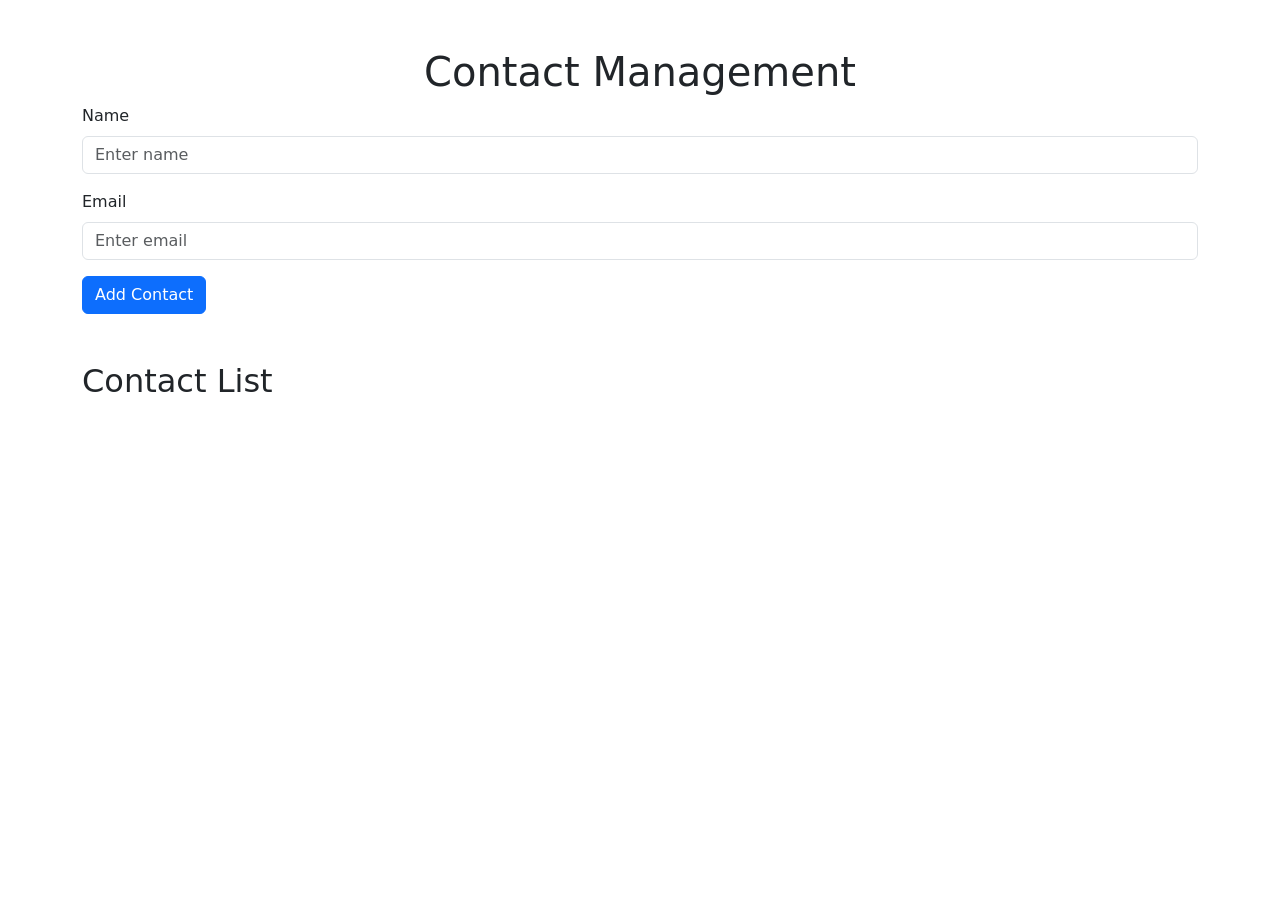
<file: index.html>
<!DOCTYPE html>
<html lang="en">
<head>
    <meta charset="UTF-8">
    <meta name="viewport" content="width=device-width, initial-scale=1.0">
    <title>Contact Management</title>
    <link href="https://cdn.jsdelivr.net/npm/bootstrap@5.3.0-alpha1/dist/css/bootstrap.min.css" rel="stylesheet">
</head>
<body>
    <div class="container mt-5">
        <h1 class="text-center">Contact Management</h1>
        <div class="mb-3">
            <label for="name" class="form-label">Name</label>
            <input type="text" class="form-control" id="name" placeholder="Enter name">
        </div>
        <div class="mb-3">
            <label for="email" class="form-label">Email</label>
            <input type="email" class="form-control" id="email" placeholder="Enter email">
        </div>
        <button class="btn btn-primary" id="addContact">Add Contact</button>
        <h2 class="mt-5">Contact List</h2>
        <ul class="list-group" id="contactList"></ul>
    </div>
    <script src="script.js"></script>
</body>
</html>
</file>
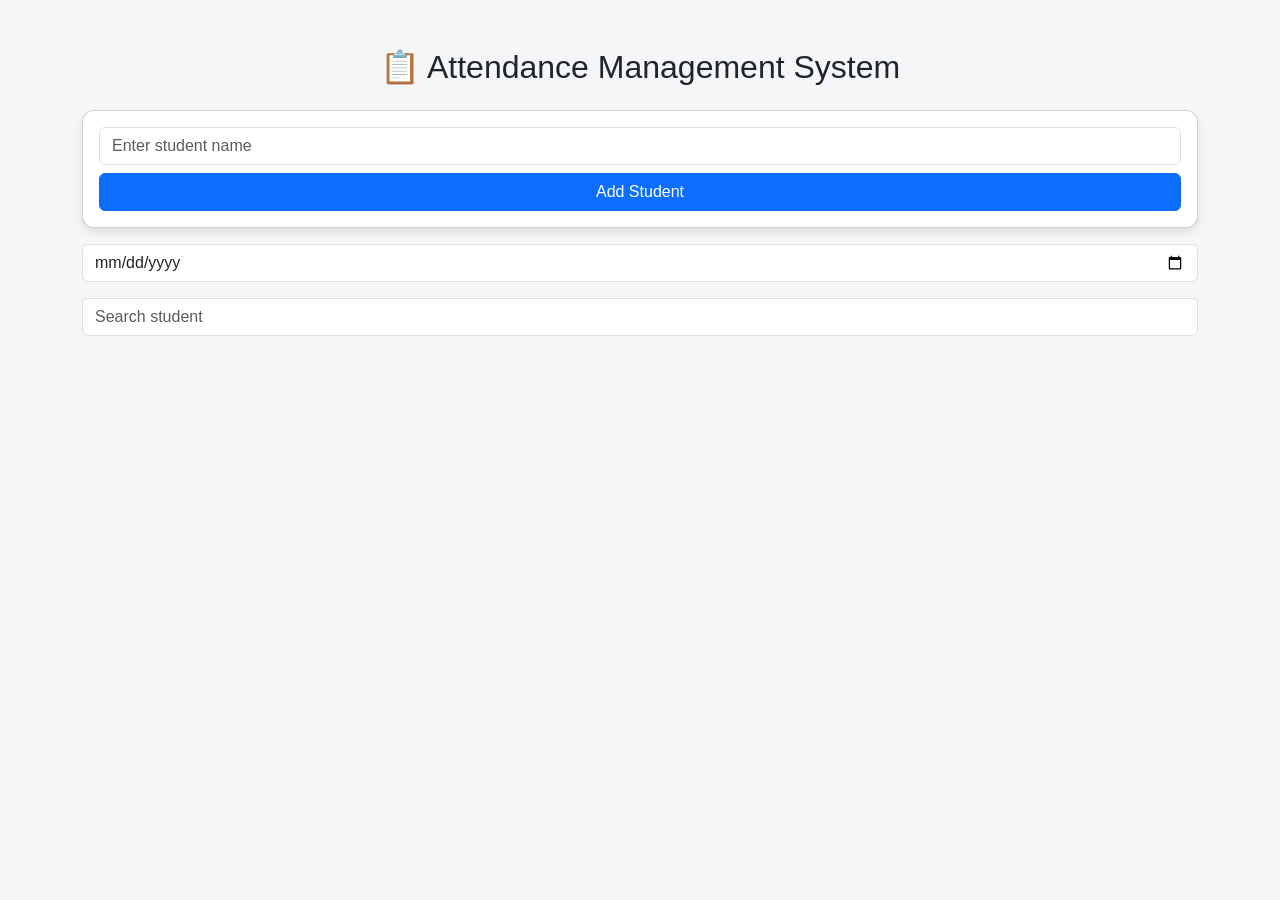
<file: attendance_management.html>
<!DOCTYPE html>
<html lang="en">
<head>
<meta charset="UTF-8">
<meta name="viewport" content="width=device-width, initial-scale=1.0">
<title>Attendance System</title>

<link href="https://cdn.jsdelivr.net/npm/bootstrap@5.3.2/dist/css/bootstrap.min.css" rel="stylesheet">

<style>
body{
    background:#f4f6f8;
    font-family:Arial;
}

.card{
    border-radius:12px;
    box-shadow:0 4px 8px rgba(0,0,0,0.1);
}

.present{
    background:#d4edda;
}

.absent{
    background:#f8d7da;
}
</style>
</head>

<body>

<div class="container mt-5">

<h2 class="text-center mb-4">📋 Attendance Management System</h2>

<!-- Add Student -->
<div class="card p-3 mb-3">
<input id="studentName" class="form-control mb-2" placeholder="Enter student name">
<button onclick="addStudent()" class="btn btn-primary w-100">Add Student</button>
</div>

<!-- Date -->
<input type="date" id="date" class="form-control mb-3">

<!-- Search -->
<input type="text" id="search" onkeyup="showStudents()" class="form-control mb-3" placeholder="Search student">

<!-- Student List -->
<div id="studentList"></div>

</div>

<script>
let students = JSON.parse(localStorage.getItem("students")) || [];

function saveData(){
    localStorage.setItem("students",JSON.stringify(students));
}

function addStudent(){
    let name=document.getElementById("studentName").value.trim();
    if(!name) return alert("Enter name");

    students.push({name:name,attendance:{}});
    saveData();
    showStudents();
    document.getElementById("studentName").value="";
}

function markAttendance(i,status){
    let date=document.getElementById("date").value;
    if(!date) return alert("Select date first");

    students[i].attendance[date]=status;
    saveData();
    showStudents();
}

function deleteStudent(i){
    if(confirm("Delete student?")){
        students.splice(i,1);
        saveData();
        showStudents();
    }
}

function getPercentage(att){
    let total=Object.keys(att).length;
    if(total==0) return "0%";

    let present=Object.values(att).filter(v=>v=="Present").length;
    return Math.round((present/total)*100)+"%";
}

function showStudents(){
    let search=document.getElementById("search").value.toLowerCase();
    let list="";

    students.forEach((s,i)=>{
        if(!s.name.toLowerCase().includes(search)) return;

        let percent=getPercentage(s.attendance);

        list+=`
        <div class="card p-3 mb-2">
            <h5>${s.name}</h5>
            <p>Attendance %: <b>${percent}</b></p>

            <button onclick="markAttendance(${i},'Present')" class="btn btn-success btn-sm">Present</button>
            <button onclick="markAttendance(${i},'Absent')" class="btn btn-danger btn-sm">Absent</button>
            <button onclick="deleteStudent(${i})" class="btn btn-dark btn-sm">Delete</button>
        </div>`;
    });

    document.getElementById("studentList").innerHTML=list;
}

showStudents();
</script>

</body>
</html>
</file>
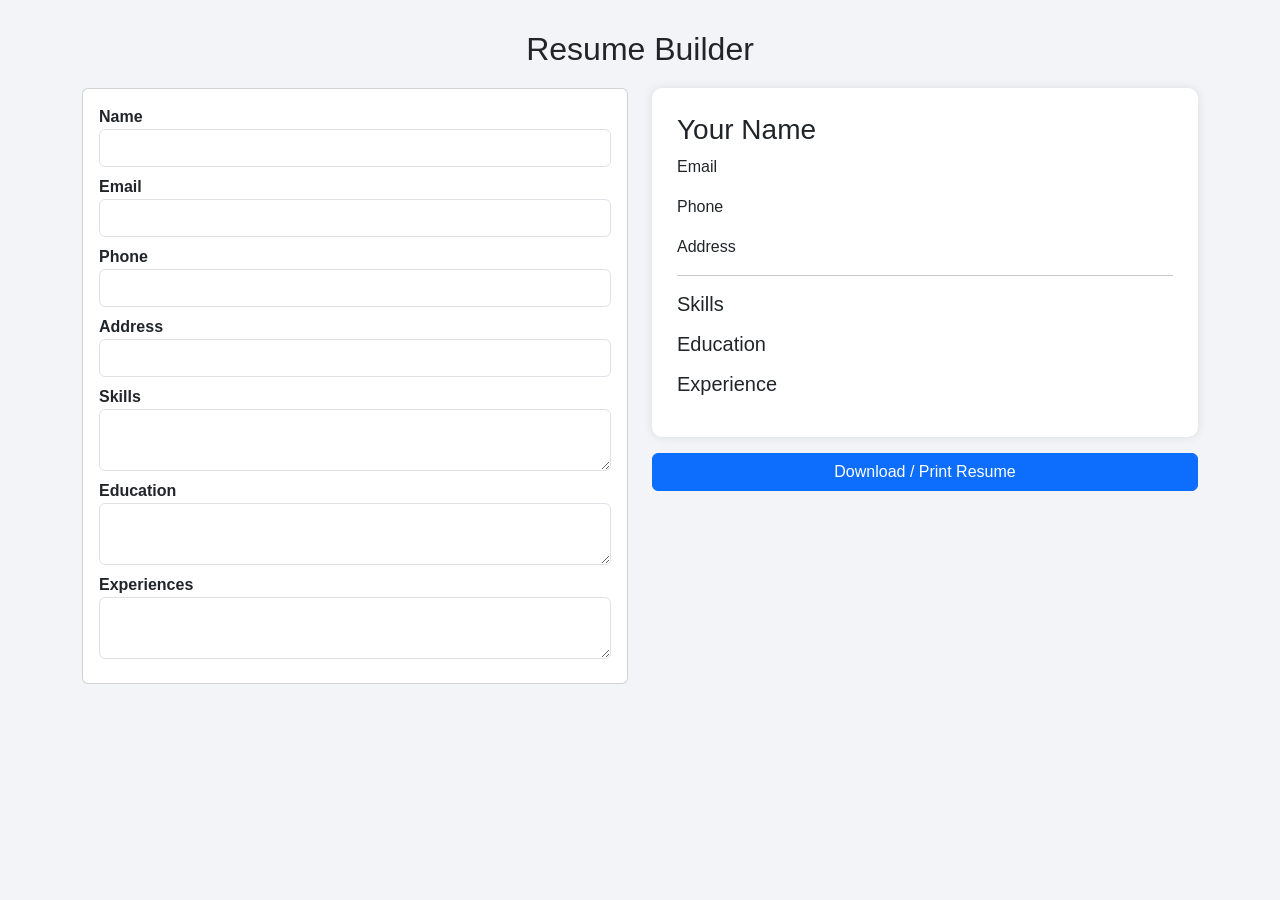
<file: resume_maker.html>
<!DOCTYPE html>
<html>
<head>
<meta charset="UTF-8">
<meta name="viewport" content="width=device-width, initial-scale=1.0">
<title>Resume Builder</title>

<link href="https://cdn.jsdelivr.net/npm/bootstrap@5.3.2/dist/css/bootstrap.min.css" rel="stylesheet">

<style>
body{
    background:#f2f4f7;
    font-family:Arial;
}

.container{
    margin-top:30px;
}

.resume{
    background:white;
    padding:25px;
    border-radius:10px;
    box-shadow:0 0 10px rgba(0,0,0,0.1);
}

h2{
    text-align:center;
    margin-bottom:20px;
}

label{
    font-weight:bold;
}
</style>
</head>

<body>

<div class="container">

<h2>Resume Builder</h2>

<div class="row">

<!-- FORM -->
<div class="col-md-6">
<div class="card p-3">

<label>Name</label>
<input id="name" class="form-control mb-2" oninput="update()">

<label>Email</label>
<input id="email" class="form-control mb-2" oninput="update()">

<label>Phone</label>
<input id="phone" class="form-control mb-2" oninput="update()">

<label>Address</label>
<input id="address" class="form-control mb-2" oninput="update()">

<label>Skills</label>
<textarea id="skills" class="form-control mb-2" oninput="update()"></textarea>

<label>Education</label>
<textarea id="education" class="form-control mb-2" oninput="update()"></textarea>

<label>Experiences</label>
<textarea id="experience" class="form-control mb-2" oninput="update()"></textarea>

</div>
</div>

<!-- RESUME PREVIEW -->
<div class="col-md-6">
<div class="resume" id="resume">

<h3 id="rname">Your Name</h3>
<p id="remail">Email</p>
<p id="rphone">Phone</p>
<p id="raddress">Address</p>

<hr>

<h5>Skills</h5>
<p id="rskills"></p>

<h5>Education</h5>
<p id="reducation"></p>

<h5>Experience</h5>
<p id="rexperience"></p>

</div>

<button onclick="printResume()" class="btn btn-primary mt-3 w-100">
Download / Print Resume
</button>

</div>

</div>
</div>

<script>
function update(){
    rname.innerText=name.value || "Your Name";
    remail.innerText=email.value || "Email";
    rphone.innerText=phone.value || "Phone";
    raddress.innerText=address.value || "Address";

    rskills.innerText=skills.value;
    reducation.innerText=education.value;
    rexperience.innerText=experience.value;
}

function printResume(){
    window.print();
}
</script>

</body>
</html>
</file>
